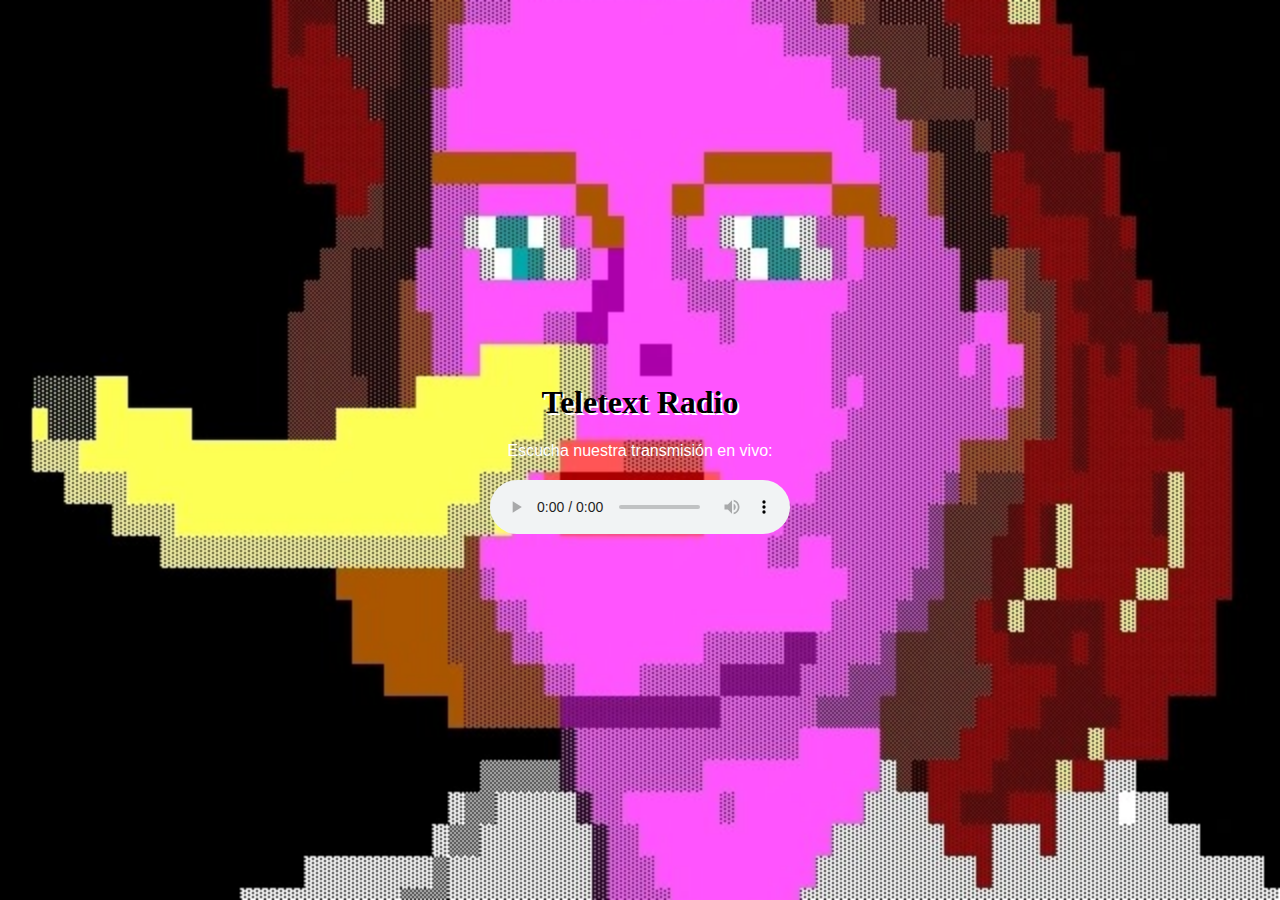
<file: index.html>
<!DOCTYPE html>
<html lang="es">
<head>
    <meta charset="UTF-8">
    <meta name="viewport" content="width=device-width, initial-scale=1.0">
    <title>Teletext</title>
    <style>
        @font-face {
            font-family: 'Chomsky';
            src: url('https://raw.githubusercontent.com/teletexttt/radio/main/Chomsky.otf') format('opentype');
        }
        body {
            background-image: url('ff.jpg'); /* Agrega la imagen de fondo */
            background-size: cover;
            background-position: center;
            background-color: #000;
            color: white;
            font-family: Arial, sans-serif;
            display: flex;
            justify-content: center;
            align-items: center;
            height: 100vh;
            margin: 0;
        }
        h1 {
            color: rgb(0, 0, 0); /* Color de texto negro */
            font-family: 'Chomsky'; /* Tipografía Chomsky */
            text-shadow: 2px 2px 0px rgb(255, 255, 255); /* Sombra blanca para simular borde */
        }
        .container {
            text-align: center;
        }
        .player {
            margin-top: 20px;
        }
    </style>
</head>
<body>
    <div class="container">
        <h1>Teletext Radio</h1>
        <p>Escucha nuestra transmisión en vivo:</p>
        <div class="player">
            <!-- Reproductor de audio con la URL proporcionada -->
            <audio controls autoplay>
                <source src="https://uk7freenew.listen2myradio.com/live.mp3?typeportmount=s1_25744_stream_772357005" type="audio/mpeg">
                Tu navegador no soporta el reproductor de audio.
            </audio>
        </div>
    </div>
</body>
</html>
</file>
